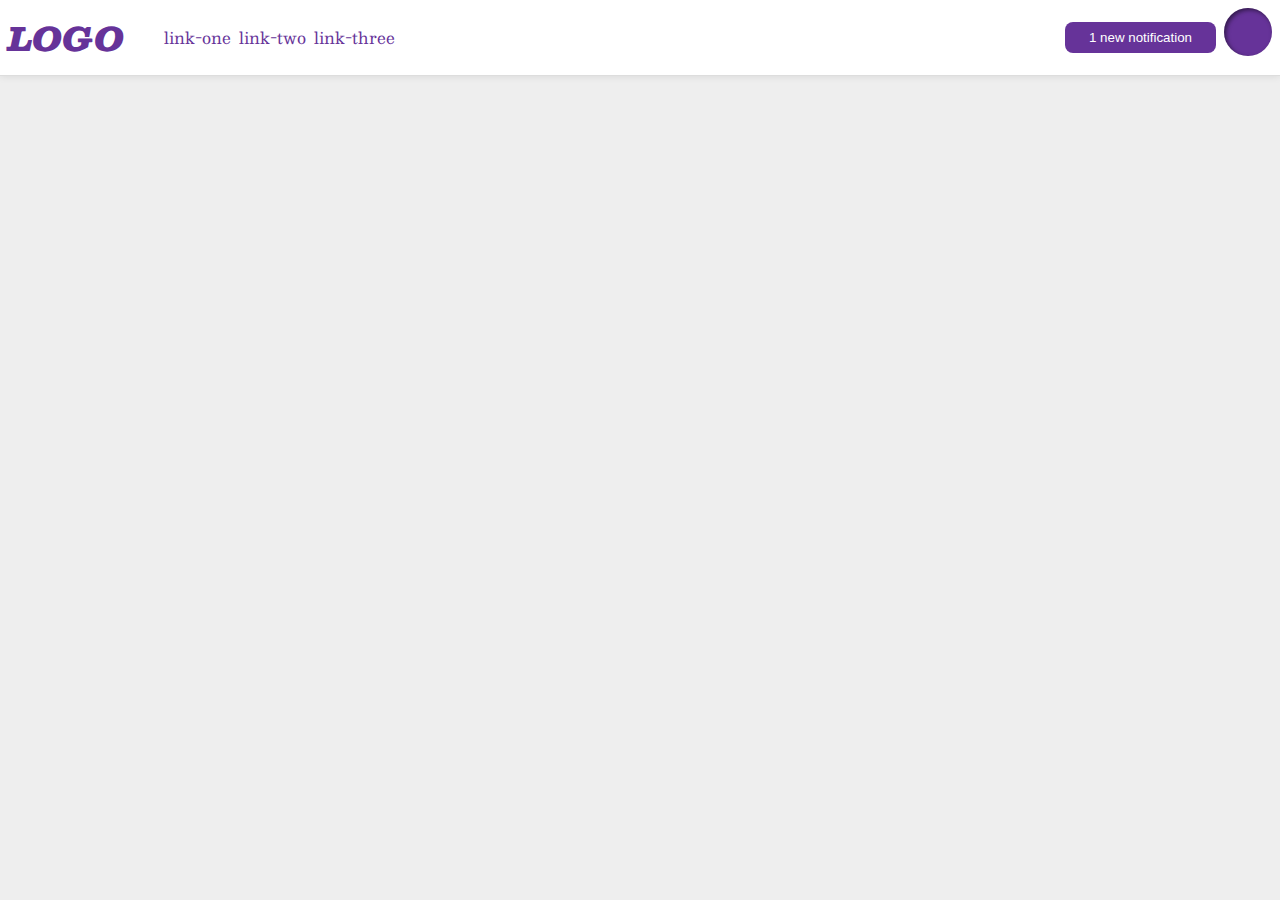
<file: flex/03-flex-header-2/index.html>
<!DOCTYPE html>
<html lang="en">
<head>
  <meta charset="UTF-8">
  <meta http-equiv="X-UA-Compatible" content="IE=edge">
  <meta name="viewport" content="width=device-width, initial-scale=1.0">
  <title>Flex Header 2</title>
  <link rel="stylesheet" href="style.css">
</head>
<body>
  <div class="header">
    <div class="left">
    <div class="logo">
      LOGO
    </div>
    <div>
      <ul class="links">
        <li><a href="google.com">link-one</a></li>
        <li><a href="google.com">link-two</a></li>
        <li><a href="google.com">link-three</a></li>
     </ul>
    </div>
  </div>
    <div class="right">
      <button class="notifications">
        1 new notification
      </button>
      <div class="profile-image"></div>
    </div>
  </div>
</body>
</html>
</file>
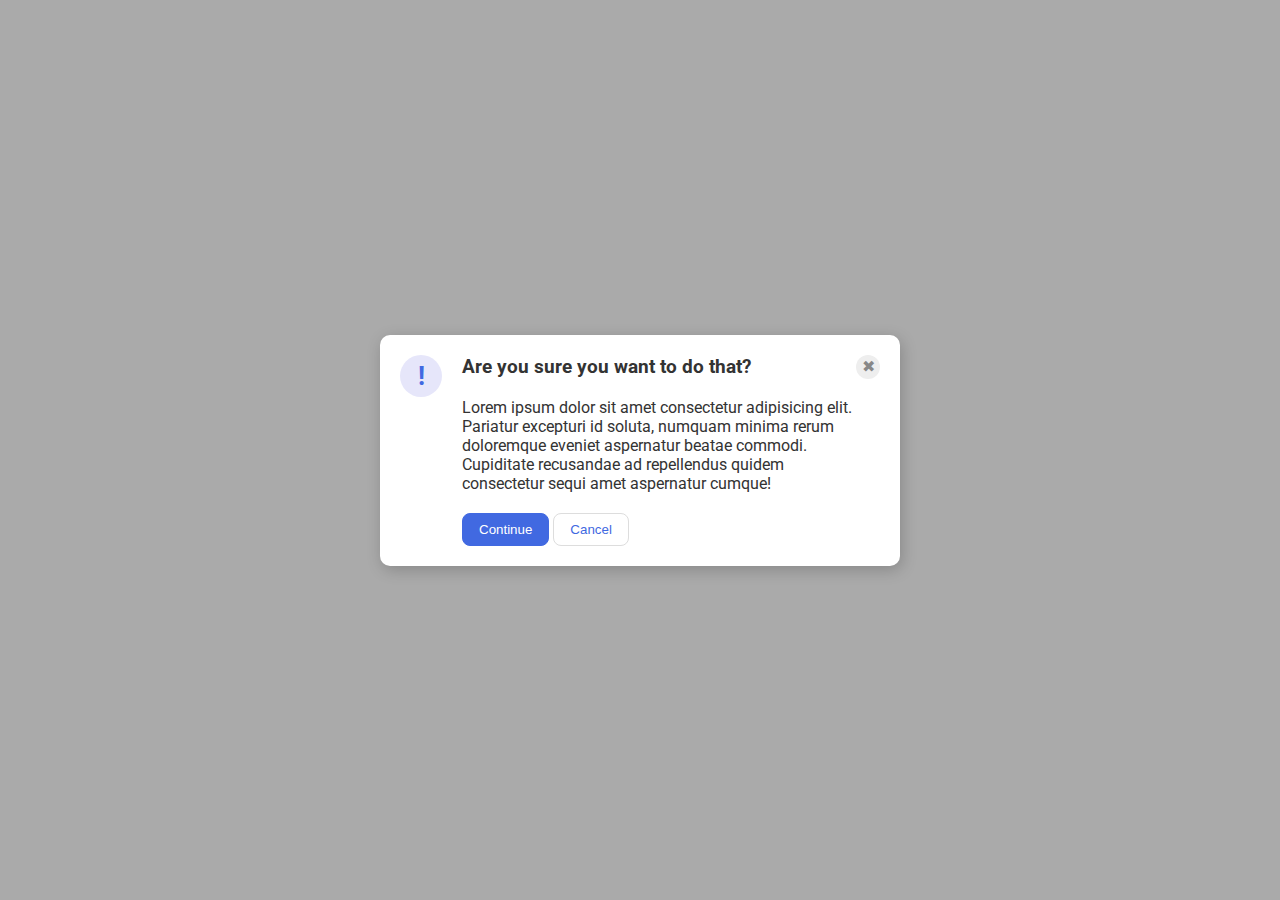
<file: flex/05-flex-modal/index.html>
<!DOCTYPE html>
<html lang="en">
<head>
  <meta charset="UTF-8">
  <meta http-equiv="X-UA-Compatible" content="IE=edge">
  <meta name="viewport" content="width=device-width, initial-scale=1.0">
  <link rel="stylesheet" href="style.css">
  <title>Modal</title>
</head>
<body>
  <div class="modal">
    <div class="icon">!</div>
    <div class="center">
    <div class="header">Are you sure you want to do that?</div>
    <div class="text">Lorem ipsum dolor sit amet consectetur adipisicing elit. Pariatur excepturi id soluta, numquam minima rerum doloremque eveniet aspernatur beatae commodi. Cupiditate recusandae ad repellendus quidem consectetur sequi amet aspernatur cumque!</div>
    <div class="option">
    <button class="continue">Continue</button>
    <button class="cancel">Cancel</button>
  </div>
  </div>
    <div class="close-button">✖</div>
  </div>
</body>
</html>
</file>
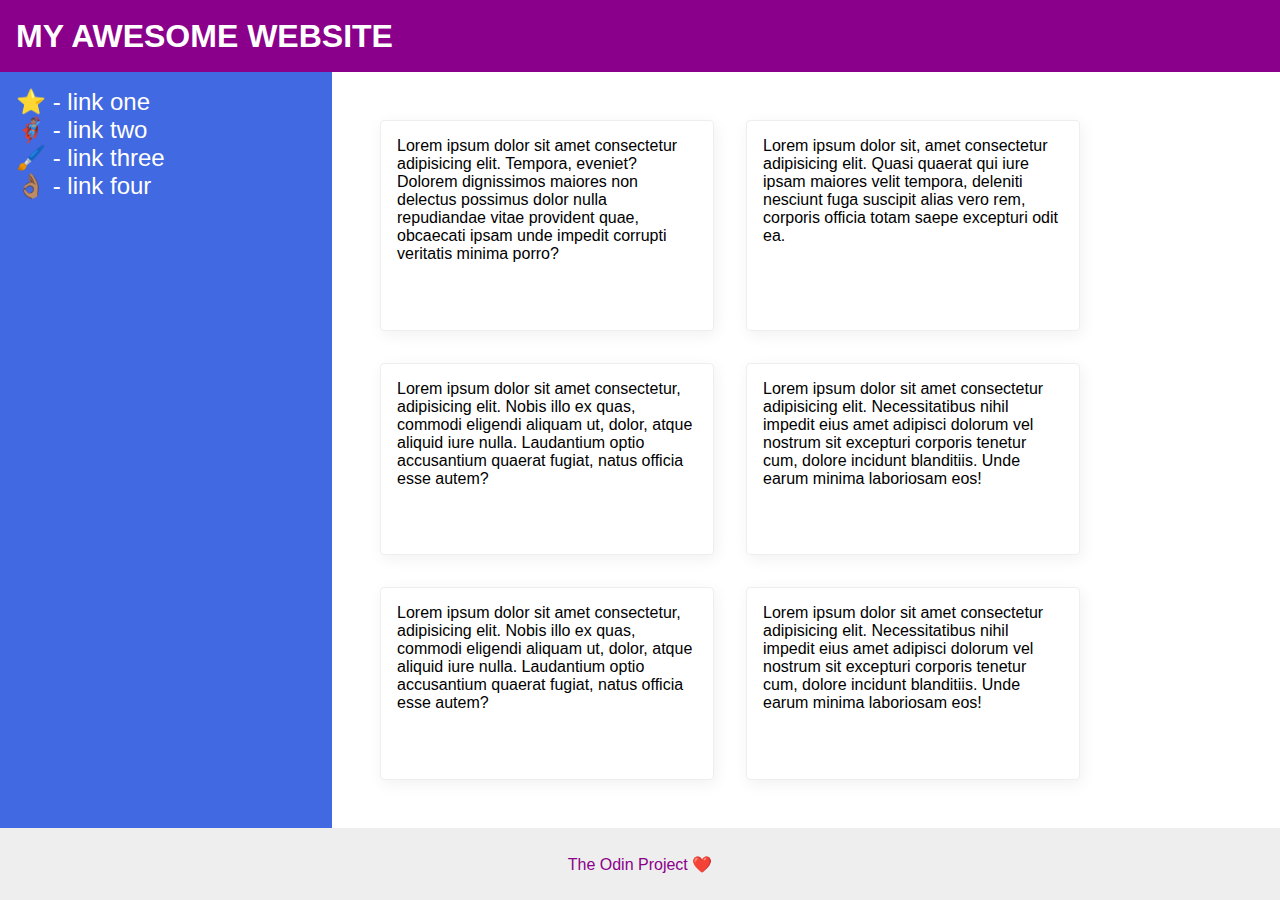
<file: flex/07-flex-layout-2/index.html>
<!DOCTYPE html>
<html lang="en">
<head>
  <meta charset="UTF-8">
  <meta http-equiv="X-UA-Compatible" content="IE=edge">
  <meta name="viewport" content="width=device-width, initial-scale=1.0">
  <title>The Holy Grail</title>
  <link rel="stylesheet" href="style.css">
</head>
<body>
  <div class="header">
    MY AWESOME WEBSITE
  </div>
  <div class="body">
  <div class="sidebar">
    <ul>
      <li><a href="google.com">⭐ - link one</a></li>
      <li><a href="google.com">🦸🏽‍♂️ - link two</a></li>
      <li><a href="google.com">🖌️ - link three</a></li>
      <li><a href="google.com">👌🏽 - link four</a></li>
    </ul>
  </div>
  <div class="main">
    <div class="card">Lorem ipsum dolor sit amet consectetur adipisicing elit. Tempora, eveniet? Dolorem dignissimos maiores non delectus possimus dolor nulla repudiandae vitae provident quae, obcaecati ipsam unde impedit corrupti veritatis minima porro?</div>
    <div class="card">Lorem ipsum dolor sit, amet consectetur adipisicing elit. Quasi quaerat qui iure ipsam maiores velit tempora, deleniti nesciunt fuga suscipit alias vero rem, corporis officia totam saepe excepturi odit ea.</div>
    <div class="card">Lorem ipsum dolor sit amet consectetur, adipisicing elit. Nobis illo ex quas, commodi eligendi aliquam ut, dolor, atque aliquid iure nulla. Laudantium optio accusantium quaerat fugiat, natus officia esse autem?</div>
    <div class="card">Lorem ipsum dolor sit amet consectetur adipisicing elit. Necessitatibus nihil impedit eius amet adipisci dolorum vel nostrum sit excepturi corporis tenetur cum, dolore incidunt blanditiis. Unde earum minima laboriosam eos!</div>
    <div class="card">Lorem ipsum dolor sit amet consectetur, adipisicing elit. Nobis illo ex quas, commodi eligendi aliquam ut, dolor, atque aliquid iure nulla. Laudantium optio accusantium quaerat fugiat, natus officia esse autem?</div>
    <div class="card">Lorem ipsum dolor sit amet consectetur adipisicing elit. Necessitatibus nihil impedit eius amet adipisci dolorum vel nostrum sit excepturi corporis tenetur cum, dolore incidunt blanditiis. Unde earum minima laboriosam eos!</div>
</div>
</div>
  <div class="footer">
    The Odin Project ❤️
  </div>
</body>
</html>
</file>
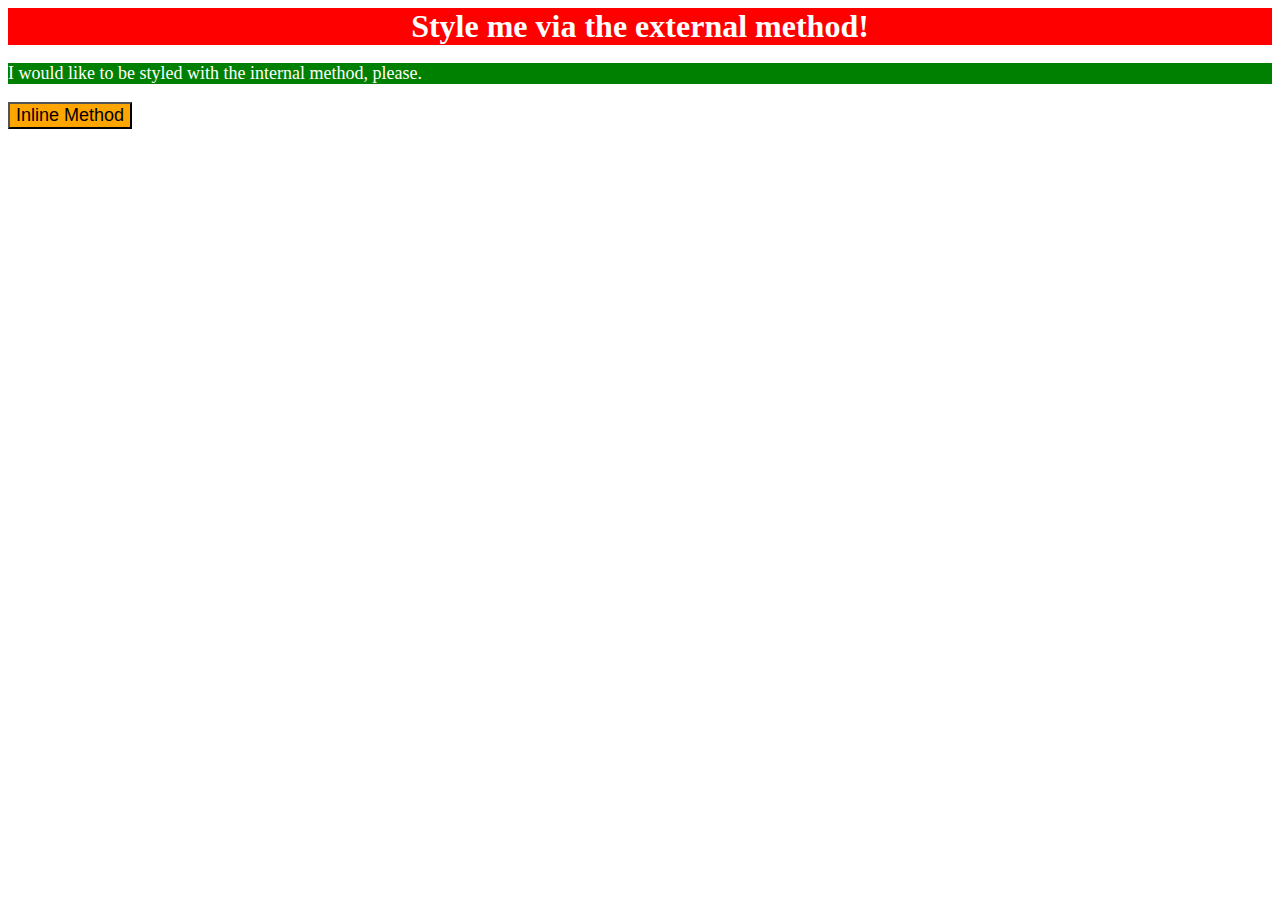
<file: foundations/01-css-methods/index.html>
<!DOCTYPE html>
<html lang="en">
<head>
  <meta charset="UTF-8">
  <meta http-equiv="X-UA-Compatible" content="IE=edge">
  <meta name="viewport" content="width=device-width, initial-scale=1.0">
  <link rel="stylesheet" href="style.css">
  <style>
    p {
      color: white;
      background-color: green;
      font-size: 18px;
    }
  </style>
  <title>Methods for Adding CSS</title>
</head>
<body>
  <div>Style me via the external method!</div>
  <p>I would like to be styled with the internal method, please.</p>
  <button style="background-color: orange; font-size: 18px;" >Inline Method</button>
</body>
</html>
</file>
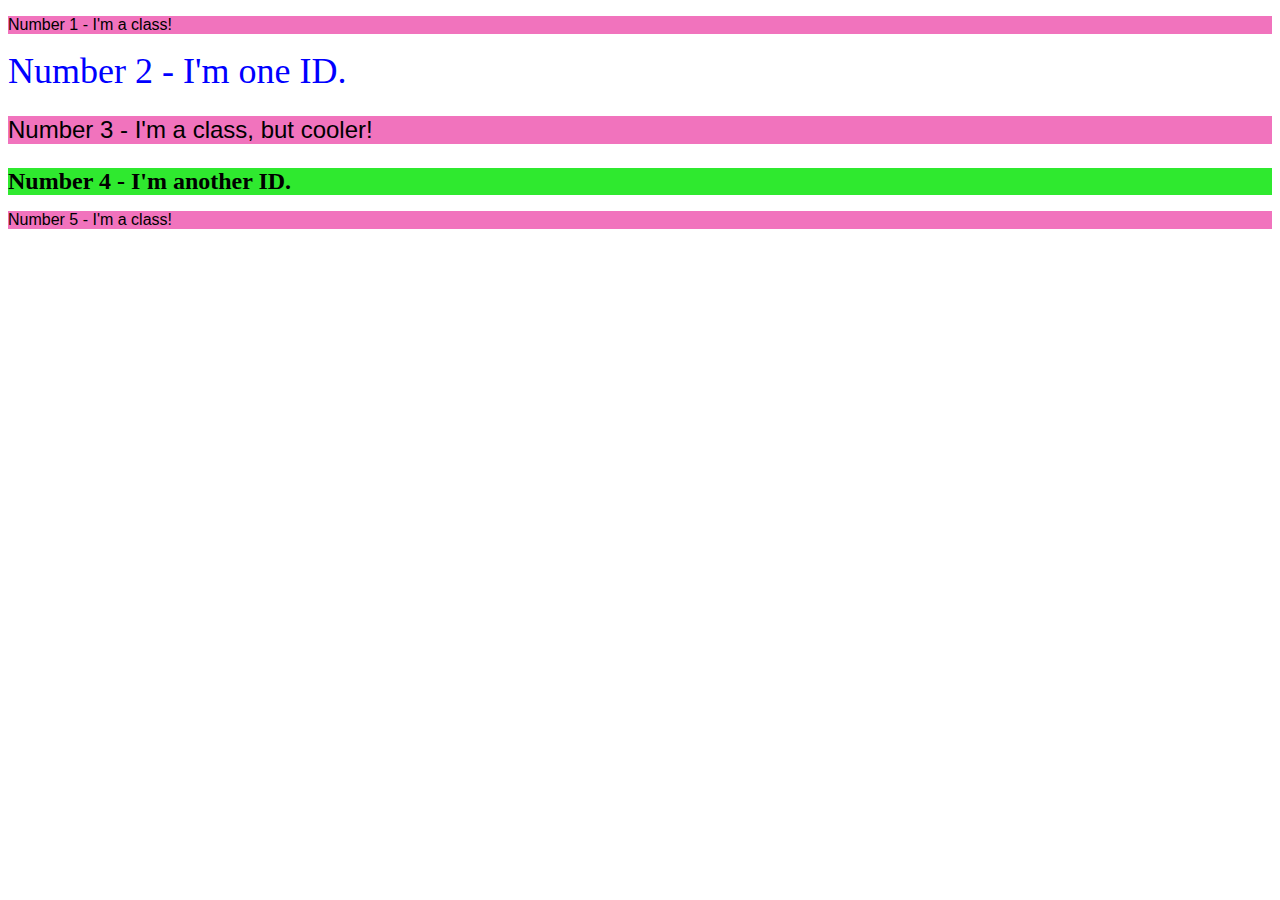
<file: foundations/02-class-id-selectors/index.html>
<!DOCTYPE html>
<html lang="en">
<head>
  <meta charset="UTF-8">
  <meta http-equiv="X-UA-Compatible" content="IE=edge">
  <meta name="viewport" content="width=device-width, initial-scale=1.0">
  <title>Class and ID Selectors</title>
  <link rel="stylesheet" href="style.css">
</head>
<body>
  <p class="odd">Number 1 - I'm a class!</p>
  <div id="two">Number 2 - I'm one ID.</div>
  <p class="odd three">Number 3 - I'm a class, but cooler!</p>
  <div id="four">Number 4 - I'm another ID.</div>
  <p class="odd">Number 5 - I'm a class!</p>
</body>
</html>
</file>
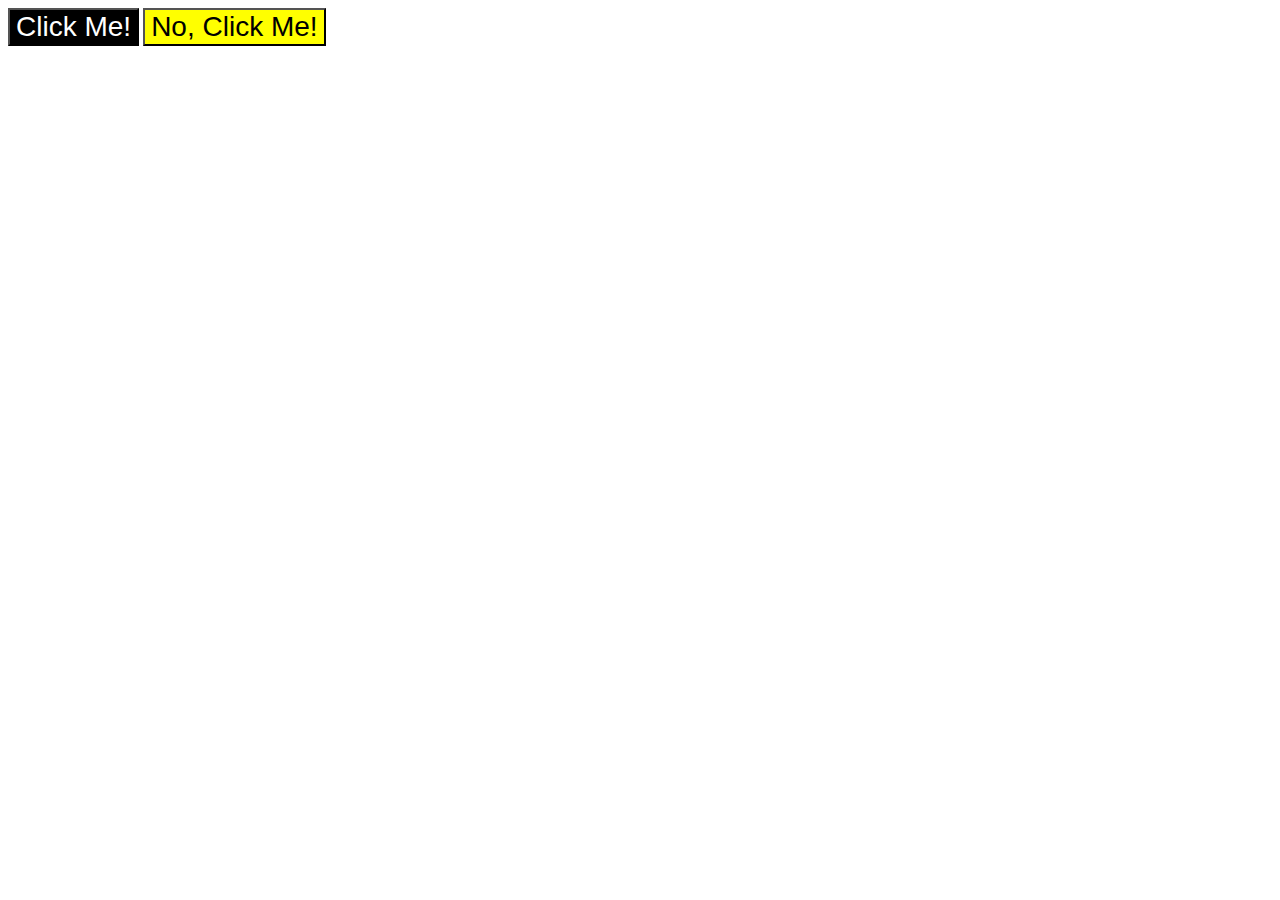
<file: foundations/03-grouping-selectors/index.html>
<!DOCTYPE html>
<html lang="en">
<head>
  <meta charset="UTF-8">
  <meta http-equiv="X-UA-Compatible" content="IE=edge">
  <meta name="viewport" content="width=device-width, initial-scale=1.0">
  <title>Grouping Selectors</title>
  <link rel="stylesheet" href="style.css">
</head>
<body>
  <button class="yes">Click Me!</button>
  <button class="no">No, Click Me!</button>
</body>
</html>
</file>
<file: flex/03-flex-header-2/style.css>
/* this is some magical font-importing.  
you'll learn about it later. */
@import url('https://fonts.googleapis.com/css2?family=Besley:ital,wght@0,400;1,900&display=swap');

body {
  margin: 0;
  background: #eee;
  font-family: Besley, serif;
}

.header {
  background: white;
  border-bottom: 1px solid #ddd;
  box-shadow: 0 0 8px rgba(0,0,0,.1);
  display: flex;
  align-content: center;
  justify-content: space-between;
  padding: 8px;
}

.profile-image {
  background: rebeccapurple;
  box-shadow: inset 2px 2px 4px rgba(0,0,0,.5);
  border-radius: 50%;
  width: 48px;
  height:  48px;
}

.logo {
  color: rebeccapurple;
  font-size: 32px;
  font-weight: 900;
  font-style: italic;
  display: flex;
  align-self: center;
}

button {
  border: none;
  border-radius: 8px;
  background: rebeccapurple;
  color: white;
  padding: 8px 24px;
  display: flex;
  align-self: center;


  
  
  
}

a {
  /* this removes the line under our links */
  text-decoration: none;
  color: rebeccapurple;
}

ul {
  list-style-type: none;
  display: flex;
  gap: 8px;
}

.left {
  display: flex;
  
}

.right {
  display: flex;
  gap: 8px;
}
</file>
<file: flex/05-flex-modal/style.css>
@import url('https://fonts.googleapis.com/css2?family=Roboto:wght@400;700&display=swap');

html, body {
  height: 100%;
}

body {
  font-family: Roboto, sans-serif;
  margin: 0;
  background: #aaa;
  color: #333;
  /* I'll give you this one for free lol */
  display: flex;
  align-items: center;
  justify-content: center;
}

.modal {
  background: white;
  width: 480px;
  border-radius: 10px;
  box-shadow: 2px 4px 16px rgba(0,0,0,.2);
  padding: 20px;
  display: flex;
}

.icon {
  color: royalblue;
  font-size: 26px;
  font-weight: 700;
  background: lavender;
  width: 42px;
  height: 42px;
  border-radius: 50%;
  display: flex;
  align-items: center;
  justify-content: center;
  flex: none;
  margin: 0 20px 0 0;
  
}

.close-button {
  background: #eee;
  border-radius: 50%;
  color: #888;
  font-weight: 400;
  font-size: 16px;
  height: 24px;
  width: 24px;
  display: flex;
  align-items: center;
  justify-content: center;
  flex: none;
}

button {
  padding: 8px 16px;
  border-radius: 8px;
}

button.continue {
  background: royalblue;
  border: 1px solid royalblue;
  color: white;
}

button.cancel {
  background: white;
  border: 1px solid #ddd;
  color: royalblue;
}

.center {
  gap: 20px;
  display: flex;
  flex-flow: column wrap;
}

.header {
  font-weight: bold;
  font-size: larger;
}
</file>
<file: flex/07-flex-layout-2/style.css>
body {
  font-family: -apple-system, BlinkMacSystemFont, 'Segoe UI', Roboto, Oxygen, Ubuntu, Cantarell, 'Open Sans', 'Helvetica Neue', sans-serif;
  margin: 0;
  min-height: 100vh;
  display: flex;
  flex-direction: column;
}

.header {
  height: 72px;
  background: darkmagenta;
  color: white;
  display: flex;
  font-size: 32px;
  font-weight: 900;
  padding: 0 16px;
  align-items: center;
  
  
}

.footer {
  height: 72px;
  background: #eee;
  color: darkmagenta;
  display: flex;
  justify-content: center;
  align-items: center;
}

.sidebar {
  width: 300px;
  background: royalblue;
  display: flex;
  flex-shrink: 0;
  font-size: 24px;
  padding: 16px;
}

.card {
  border: 1px solid #eee;
  box-shadow: 2px 4px 16px rgba(0,0,0,.06);
  border-radius: 4px;
  padding: 16px;
  margin: 16px;
  width: 300px;
}

.body {
  display: flex;
  flex: 1;
}

ul {
  list-style-type: none;
  margin: 0;
  padding: 0;
}

a {
  color: white;
  text-decoration: none;
}

.main {
  display: flex;
  flex-flow: row wrap;
  padding: 32px;
}
</file>
<file: foundations/01-css-methods/style.css>
/* styles.css */

div {
    color: white;
    background-color: red;
    font-size: 32px;
    text-align: center;
    font-weight: bold;

  }
</file>
<file: foundations/02-class-id-selectors/style.css>
.odd {
    background-color: #f173bd;
    font-family: Verdana, sans-serif;
  }

#two {
    color: rgb(0, 0, 255);
    font-size: 36px;
}

.three {
    font-size: 24px;
}

#four {
    background-color: hsl(120, 81%, 55%);
    font-weight: bold;
    font-size: 24px;
}
</file>
<file: foundations/03-grouping-selectors/style.css>
.yes,
.no {
    font-size: 28px;
    font-family: Helvetica, Times New Roman , sans-serif;
}


.yes {
    color: white;
    background-color: #000000;
  }

.no {
    background-color: hsl(60, 100%, 50%);
}
</file>
